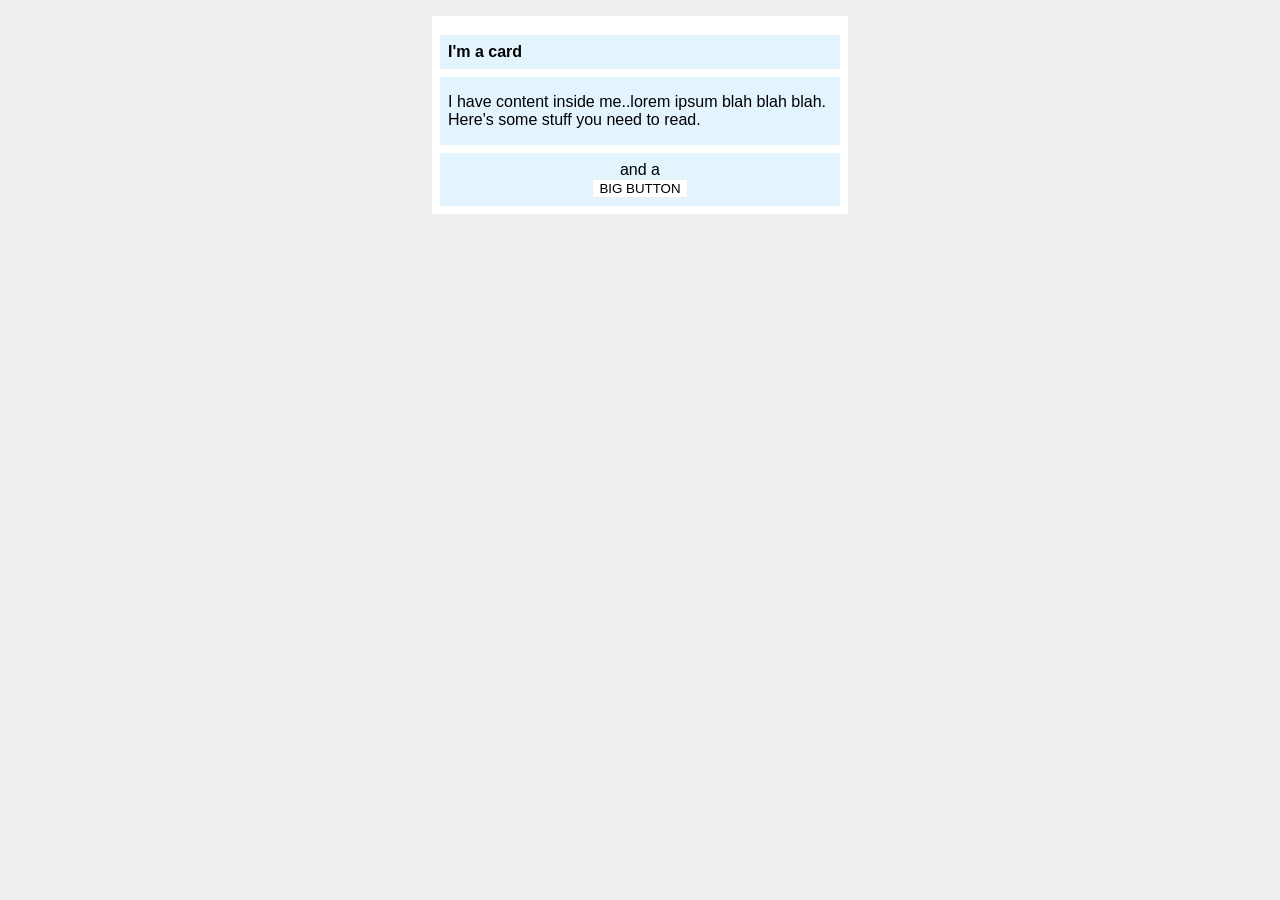
<file: foundations/block-and-inline/02-margin-and-padding-2/index.html>
<!DOCTYPE html>
<html lang="en">
  <head>
    <meta charset="UTF-8">
    <meta http-equiv="X-UA-Compatible" content="IE=edge">
    <meta name="viewport" content="width=device-width, initial-scale=1.0">
    <title>Margin and Padding exercise 2</title>
    <link rel="stylesheet" href="style.css">
  </head>
  <body>
    <div class="card">
      <h1 class="title">I'm a card</h1>
      <div class="content">I have content inside me..lorem ipsum blah blah blah. Here's some stuff you need to read.</div>
      <div class="button-container"> and a <button>BIG BUTTON</button></div>
    </div>
  </body>
</html>
</file>
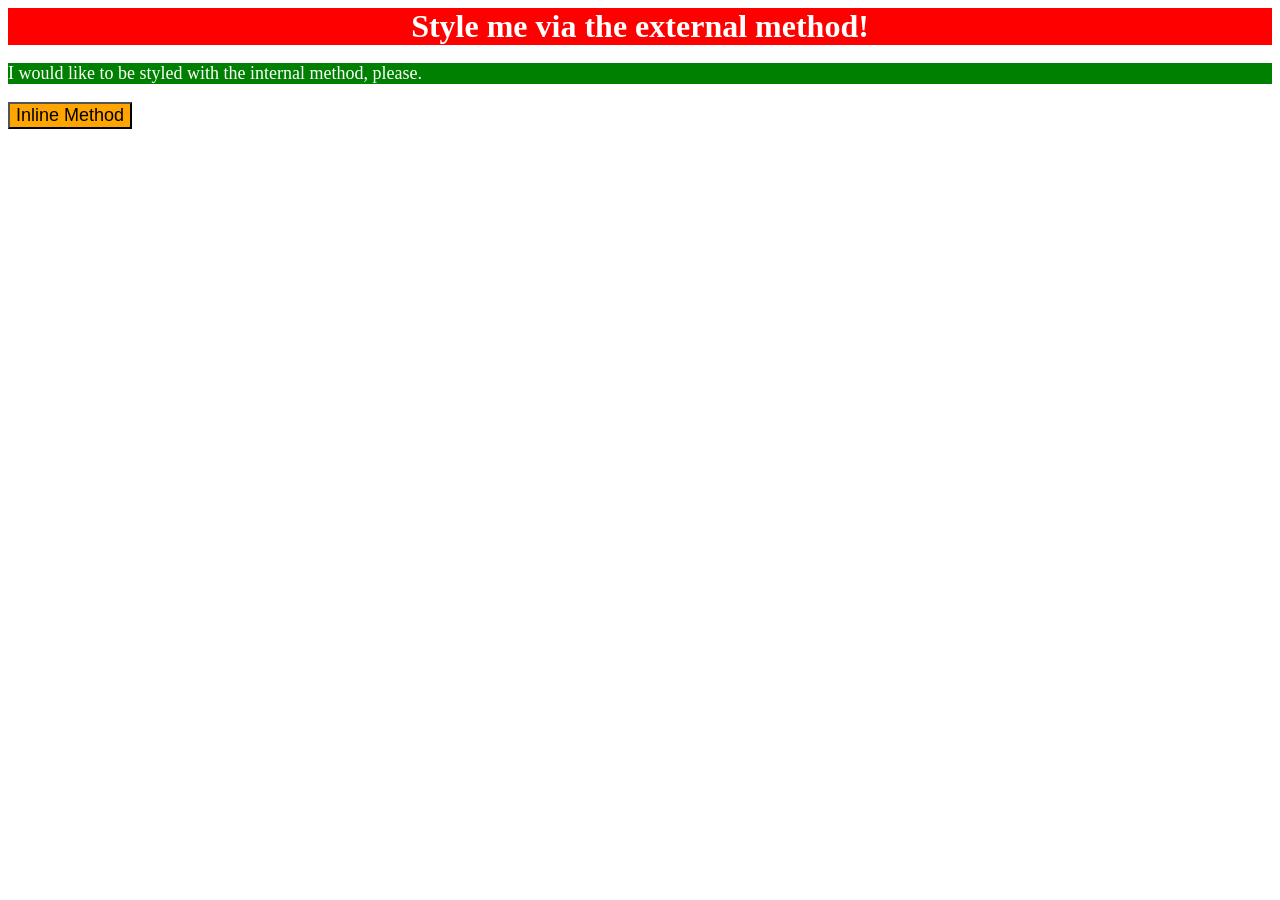
<file: foundations/intro-to-css/01-css-methods/index.html>
<!DOCTYPE html>
<html lang="en">
  <head>
    <meta charset="UTF-8">
    <meta http-equiv="X-UA-Compatible" content="IE=edge">
    <meta name="viewport" content="width=device-width, initial-scale=1.0">
    <link rel="stylesheet" href="styles.css">
    <style>
      p {
        background-color: green;
        color: white;
        font-size: 18px;
      }
    </style>
    <title>Methods for Adding CSS</title>
  </head>
  <body>
    <div>Style me via the external method!</div>
    <p>I would like to be styled with the internal method, please.</p>
    <button style="background-color:orange; font-size:18px">Inline Method</button>
  </body>
</html>
</file>
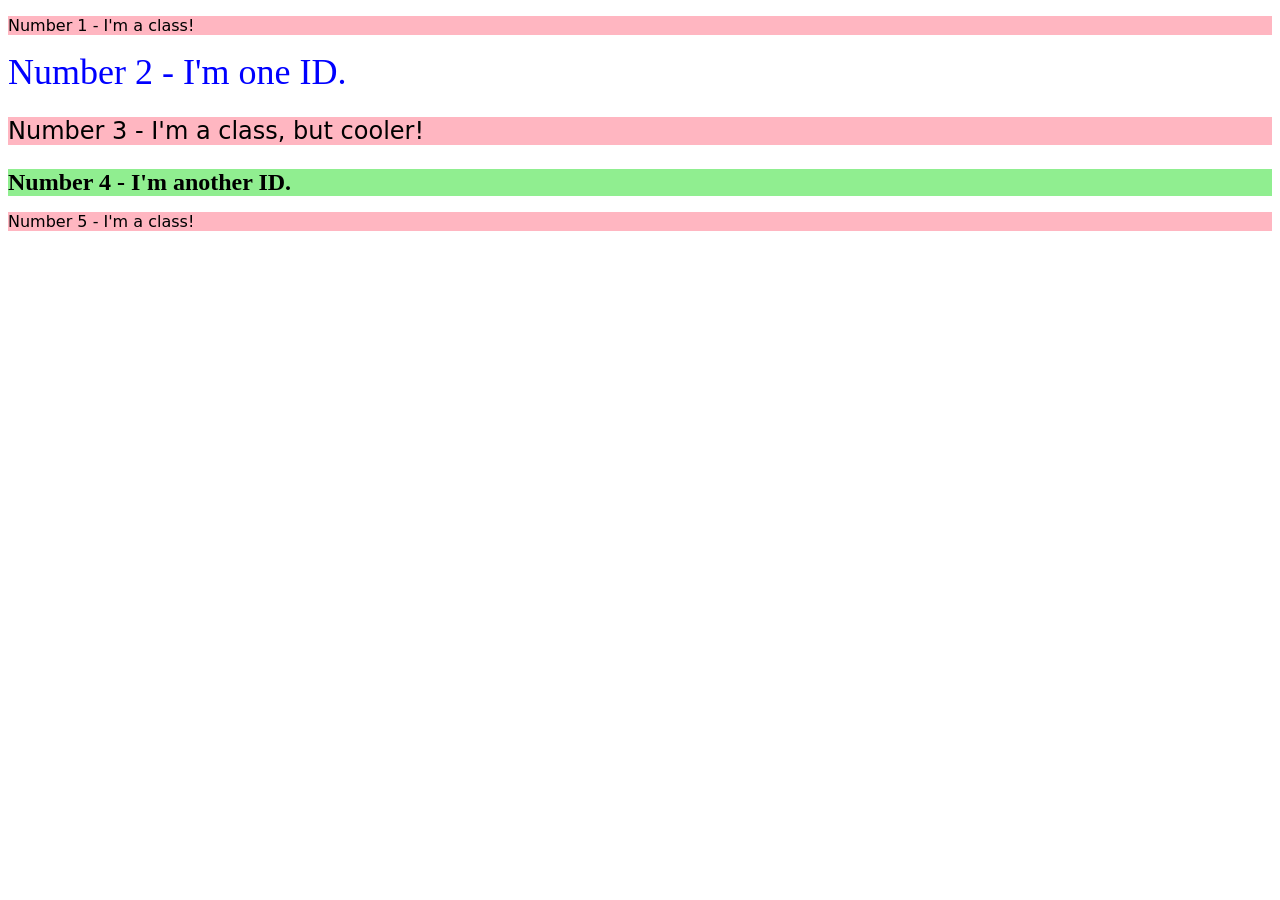
<file: foundations/intro-to-css/02-class-id-selectors/index.html>
<!DOCTYPE html>
<html lang="en">
  <head>
    <meta charset="UTF-8">
    <meta http-equiv="X-UA-Compatible" content="IE=edge">
    <meta name="viewport" content="width=device-width, initial-scale=1.0">
    <title>Class and ID Selectors</title>
    <link rel="stylesheet" href="style.css">
  </head>
  <body>
    <p class="red">Number 1 - I'm a class!</p>
    <div id="blue">Number 2 - I'm one ID.</div>
    <p class="red adjust-font-size">Number 3 - I'm a class, but cooler!</p>
    <div id="green" class="adjust-font-size">Number 4 - I'm another ID.</div>
    <p class="red">Number 5 - I'm a class!</p>
  </body>
</html>
</file>
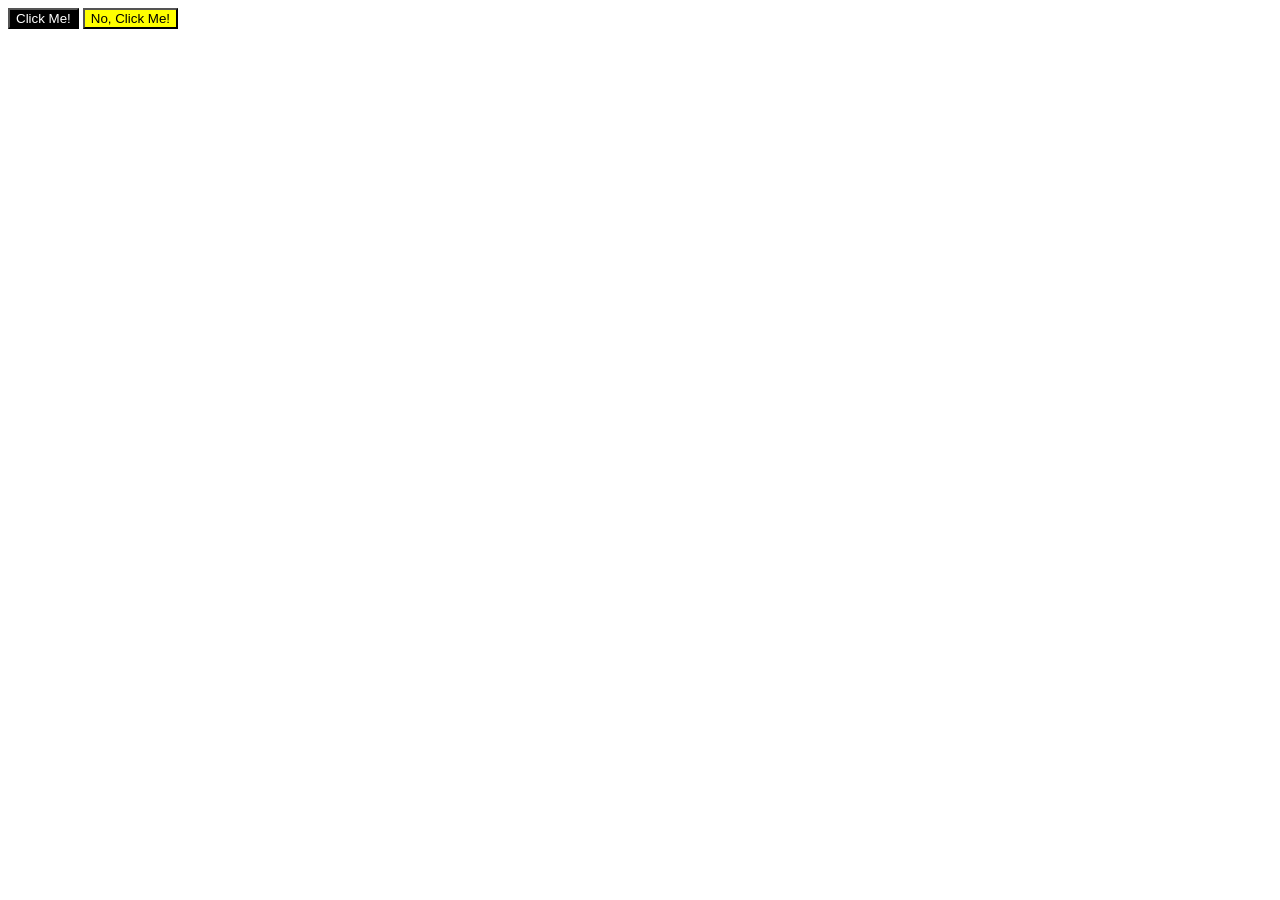
<file: foundations/intro-to-css/03-grouping-selectors/index.html>
<!DOCTYPE html>
<html lang="en">
  <head>
    <meta charset="UTF-8">
    <meta http-equiv="X-UA-Compatible" content="IE=edge">
    <meta name="viewport" content="width=device-width, initial-scale=1.0">
    <title>Grouping Selectors</title>
    <link rel="stylesheet" href="style.css">
  </head>
  <body>
    <button class="first">Click Me!</button>
    <button class="second">No, Click Me!</button>
  </body>
</html>
</file>
<file: foundations/block-and-inline/02-margin-and-padding-2/style.css>
body {
  background: #eee;
  font-family: sans-serif;
}

.card {
  width: 400px;
  background: #fff;
  margin: 16px auto;
  padding: 8px;
}

.title {
  background: #e3f4ff;
  font-size: 16px;
  padding: 8px;
  margin-bottom: 8px;
}

.content {
  background: #e3f4ff;
  padding: 16px 8px;
}

.button-container {
  background: #e3f4ff;
  padding: 8px;
  text-align: center;
  margin-top: 8px;
 
}

button {
  background: white;
  border: 1px solid #eee;
  display: block;
  margin: 0 auto;
}
</file>
<file: foundations/intro-to-css/01-css-methods/styles.css>
div{
    background-color: red;
    color: white;
    text-align: center;
    font-size: 32px;
    font-weight: bold;
}
</file>
<file: foundations/intro-to-css/02-class-id-selectors/style.css>
.red{
    background-color: lightpink;
    font-family: Verdana,"DejaVu Sans", sans-serif;
}/* Add CSS Styling */

#blue{
    color: blue;
    font-size: 36px;
}

.adjust-font-size{
    font-size: 24px;
}

#green{
    background-color: lightgreen;
    font-weight: bold;

}
</file>
<file: foundations/intro-to-css/03-grouping-selectors/style.css>
.first{
    background-color: black;
    color: white;
}

.second{
    background-color: yellow;
}

.first
.second{
    font-family: Helvetica,"Times New Roman", sans-serif;
    font-size: 28px;
}
</file>
